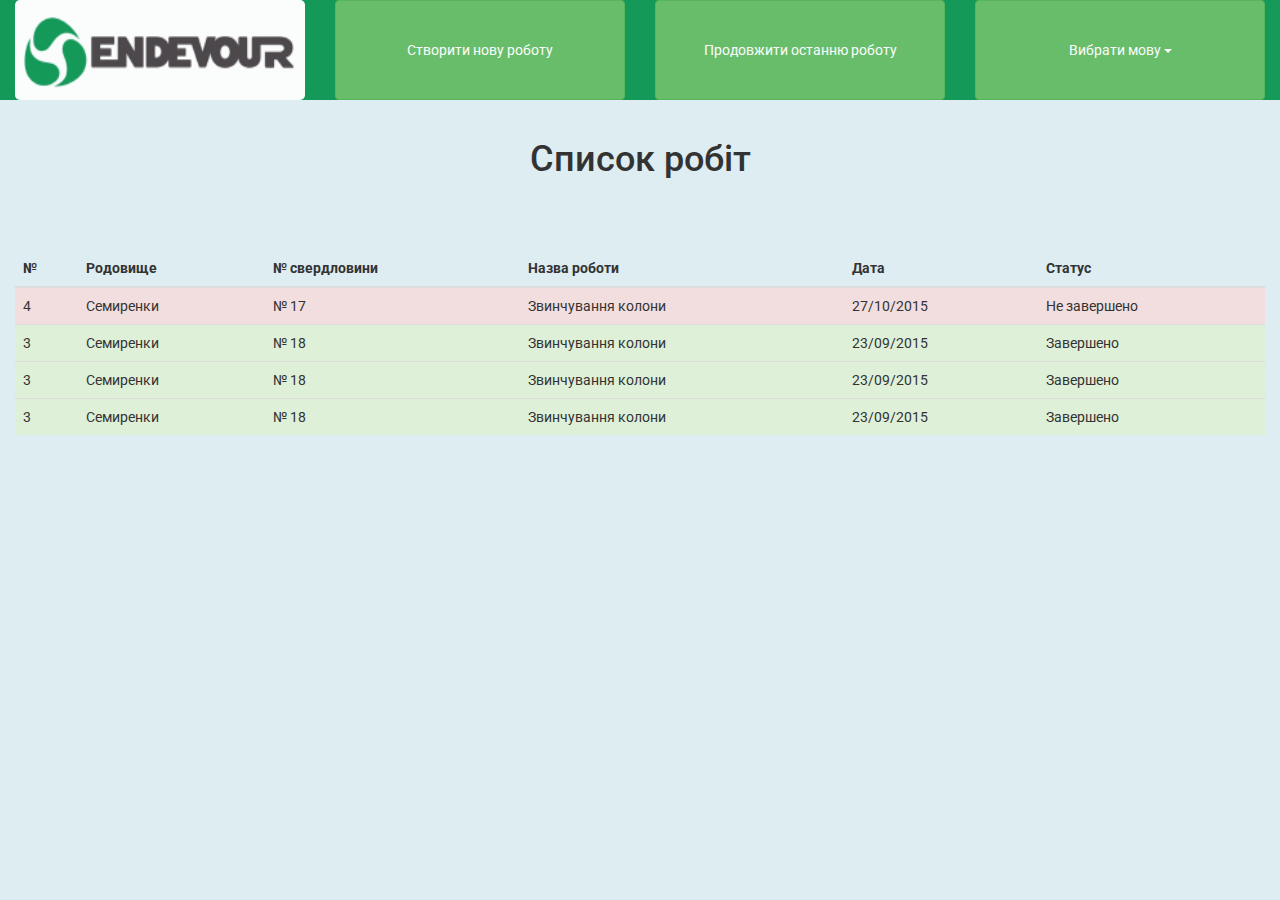
<file: index.html>
<!doctype html>
<html lang="en">
<head>
    <meta charset="UTF-8">
    <title>Torque Control</title>
    <meta http-equiv="x-ua-compatible" content="IE=edge"/>
    <meta name="viewport" content="width=device-width, initial-scale=1"/>
    <meta name="description"content="" />
    <meta name="keywords" content=""/>
    <link rel="icon" href="icon.ico"/>
    <link rel="stylesheet" href="css/reset.css"/>
    <link rel="stylesheet" href="css/bootstrap.css"/>
    <link rel="stylesheet" href="css/style.css"/>

    <!-- for IE9 -->
    <script src="http://css3-mediaqueries-js.googlecode.com/svn/trunk/css3-mediaqueries.js"></script>
    <script src="http://html5shim.googlecode.com/svn/trunk/html5.js"></script>
    <!-- end -->
</head>
<body>
</body>
    <header>
    <div class="row">
        <div class="col-md-3">
            <img class="logo" src="img/endv.png">
        </div>
        <div class="col-md-3">
            <a href="/torque/newwork.html"><button type="button" class="btn btn-success">Створити нову роботу</button></a>
        </div>
        <div class="col-md-3">
            <button type="button" class="btn btn-success">Продовжити останню роботу</button>
        </div>
        <div class="col-md-3">
            <div class="dropdown">
              <button class="btn btn-success dropdown-toggle" type="button" id="dropdownMenu1" data-toggle="dropdown" aria-haspopup="true" aria-expanded="true">
                Вибрати мову
                <span class="caret"></span>
              </button>
              <ul class="dropdown-menu" aria-labelledby="dropdownMenu1">
                <li><a href="#">Українська</a></li>
                <li><a href="#">Русский</a></li>
                <li><a href="#">English</a></li>
              </ul>
            </div>
        </div>
    </div>
    </header>
    <h1 class="text-center">Список робіт</h1>
    <div class="row">
        <div class="col-md-12">
            <table class="table table-hover">
                <thead>
                    <tr>
                        <th>№</th>
                        <th>Родовище</th>
                        <th>№ свердловини</th>
                        <th>Назва роботи</th>
                        <th>Дата</th>
                        <th>Статус</th>
                    </tr>
                </thead>
                <tbody>
                    <tr class="danger">
                        <td>4</td>
                        <td>Семиренки</td>
                        <td>№ 17</td>
                        <td>Звинчування колони</td>
                        <td>27/10/2015</td>
                        <td>Не завершено</td>
                    </tr>
                    <tr class="success">
                        <td>3</td>
                        <td>Семиренки</td>
                        <td>№ 18</td>
                        <td>Звинчування колони</td>
                        <td>23/09/2015</td>
                        <td>Завершено</td>
                    </tr>
                     <tr class="success">
                        <td>3</td>
                        <td>Семиренки</td>
                        <td>№ 18</td>
                        <td>Звинчування колони</td>
                        <td>23/09/2015</td>
                        <td>Завершено</td>
                    </tr>
                     <tr class="success">
                        <td>3</td>
                        <td>Семиренки</td>
                        <td>№ 18</td>
                        <td>Звинчування колони</td>
                        <td>23/09/2015</td>
                        <td>Завершено</td>
                    </tr>
                </tbody>
            </table>
        </div>
    </div>
<script src="https://ajax.googleapis.com/ajax/libs/jquery/1.11.3/jquery.min.js"></script>
    <script src="js/bootstrap.min.js"></script>
</html>
</file>
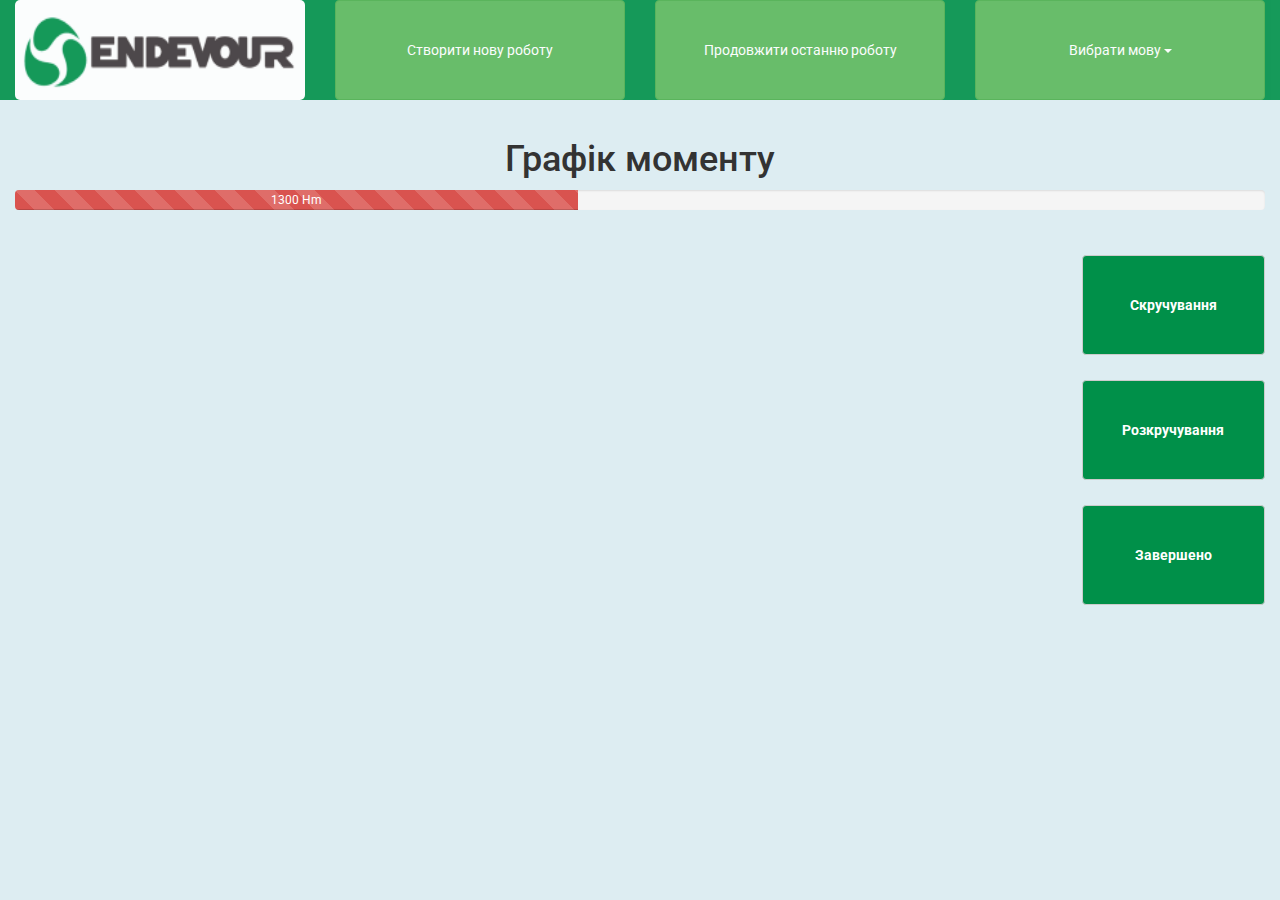
<file: graph.html>
<!doctype html>
<html lang="en">
<head>
    <meta charset="UTF-8">
    <title>Torque Control</title>
    <meta http-equiv="x-ua-compatible" content="IE=edge"/>
    <meta name="viewport" content="width=device-width, initial-scale=1"/>
    <meta name="description"content="" />
    <meta name="keywords" content=""/>
    <link rel="icon" href="icon.ico"/>
    <link rel="stylesheet" href="css/reset.css"/>
    <link rel="stylesheet" href="css/bootstrap.css"/>
    <link rel="stylesheet" href="css/style.css"/>

    <!-- for IE9 -->
    <script src="http://css3-mediaqueries-js.googlecode.com/svn/trunk/css3-mediaqueries.js"></script>
    <script src="http://html5shim.googlecode.com/svn/trunk/html5.js"></script>
    <!-- end -->
</head>
    <header>
    <div class="row">
        <div class="col-md-3">
            <img class="logo" src="img/endv.png">
        </div>
         <div class="col-md-3">
            <a href="/torque/newwork.html"><button type="button" class="btn btn-success">Створити нову роботу</button></a>
        </div>
        <div class="col-md-3">
             <a href="/torque/index.html">
            <button type="button" class="btn btn-success">Продовжити останню роботу</button>
            </a>
        </div>
        <div class="col-md-3">
            <div class="dropdown">
              <button class="btn btn-success dropdown-toggle" type="button" id="dropdownMenu1" data-toggle="dropdown" aria-haspopup="true" aria-expanded="true">
                Вибрати мову
                <span class="caret"></span>
              </button>
              <ul class="dropdown-menu" aria-labelledby="dropdownMenu1">
                <li><a href="#">Українська</a></li>
                <li><a href="#">Русский</a></li>
                <li><a href="#">English</a></li>
              </ul>
            </div>
        </div>
    </div>
    </header>
<body>
 <script type="text/javascript"
          src="https://www.google.com/jsapi?autoload={
            'modules':[{
              'name':'visualization',
              'version':'1',
              'packages':['corechart']
            }]
          }"></script>

    <script type="text/javascript">
      google.setOnLoadCallback(drawChart);

      function drawChart() {
        var data = google.visualization.arrayToDataTable([
          ['Час хв.', 'Момент Нм'],
          [0,  0],
          [1,  460],
          [2,  600],
          [3,  700],
          [4,  800],
          [5,  1500],
          [6,  0]
        ]);

        var options = {
          title: 'Графік моменту скручування від часу',
          curveType: 'function',
          legend: { position: 'bottom' }
        };

        var chart = new google.visualization.LineChart(document.getElementById('curve_chart'));

        chart.draw(data, options);
      }
    </script>
    <div class="row">
      <h1 class="text-center">Графік моменту</h1>
    </div>
<div class="row">
  <div class="col-md-12">
    <div class="progress">
      <div class="progress-bar progress-bar-danger progress-bar-striped active" role="progressbar" aria-valuenow="45" aria-valuemin="0" aria-valuemax="100" style="width: 45%"> 1300 Hm
        <span class="sr-only">46% Complete</span>
      </div>
    </div>
  </div>
</div>
    <div class="row">
                <form>
        <div class="col-md-10">
            <div id="curve_chart" class="curve-chart"></div>
        </div>
        <div class="col-md-2">
            <button type="submit" class="btn first-button btn-default">Скручування</button>
            <button type="submit" class="btn first-button btn-default">Розкручування</button>
             <a href="#">
                <button type="submit" class="btn first-button btn-default">Завершено</button>
            </a>
        </div>
      </form>
    </div>
<script src="https://ajax.googleapis.com/ajax/libs/jquery/1.11.3/jquery.min.js"></script>
    <script src="js/bootstrap.min.js"></script>
    </body>
</html>
</file>
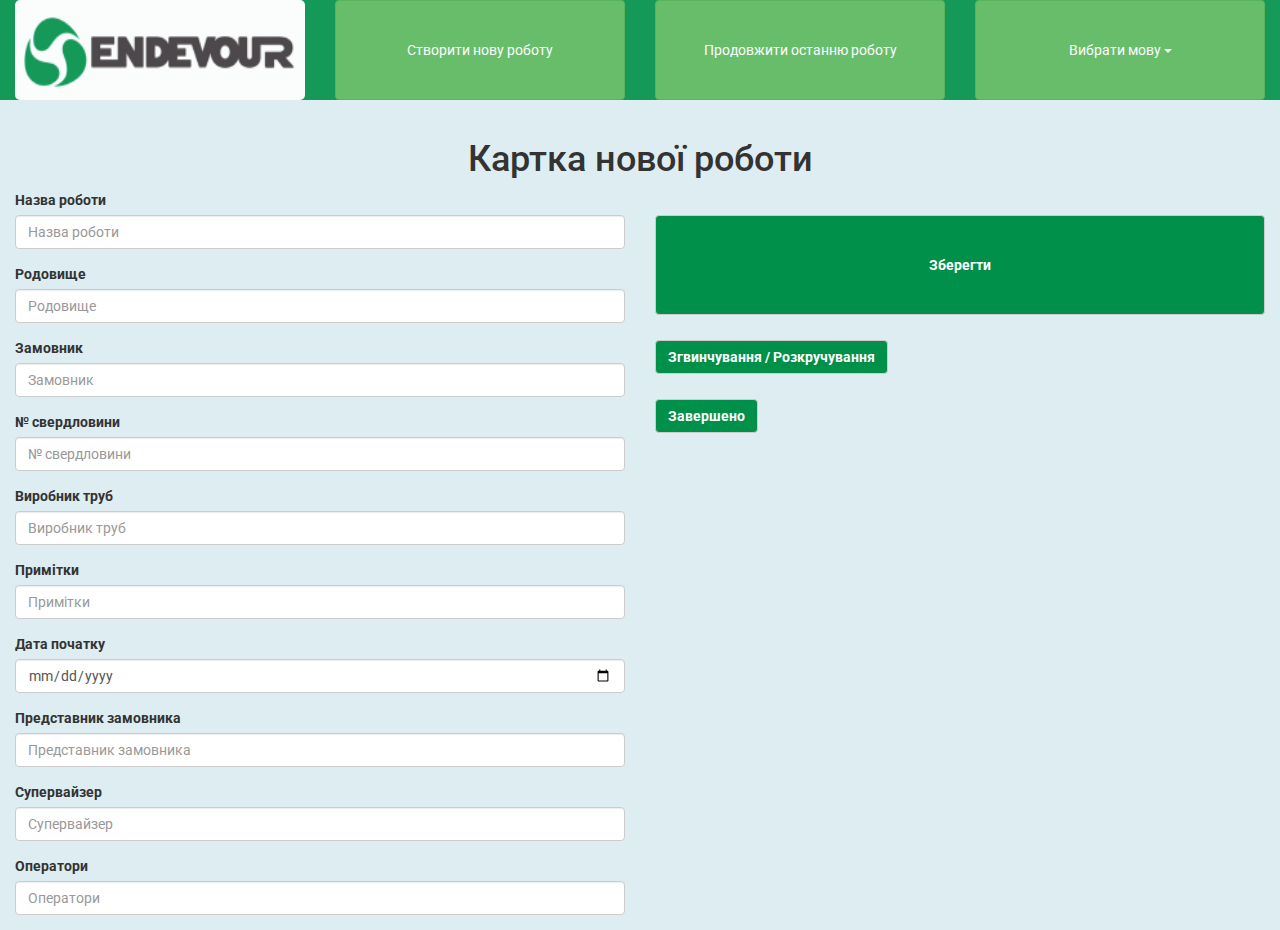
<file: newwork.html>
<!doctype html>
<html lang="en">
<head>
    <meta charset="UTF-8">
    <title>Torque Control</title>
    <meta http-equiv="x-ua-compatible" content="IE=edge"/>
    <meta name="viewport" content="width=device-width, initial-scale=1"/>
    <meta name="description"content="" />
    <meta name="keywords" content=""/>
    <link rel="icon" href="icon.ico"/>
    <link rel="stylesheet" href="css/reset.css"/>
    <link rel="stylesheet" href="css/bootstrap.css"/>
    <link rel="stylesheet" href="css/style.css"/>

    <!-- for IE9 -->
    <script src="http://css3-mediaqueries-js.googlecode.com/svn/trunk/css3-mediaqueries.js"></script>
    <script src="http://html5shim.googlecode.com/svn/trunk/html5.js"></script>
    <!-- end -->
</head>
<body>
</body>
    <header>
    <div class="row">
        <div class="col-md-3">
            <img class="logo" src="img/endv.png">
        </div>
         <div class="col-md-3">
            <a href="/torque/newwork.html"><button type="button" class="btn btn-success">Створити нову роботу</button></a>
        </div>
        <div class="col-md-3">
             <a href="/torque/index.html">
            <button type="button" class="btn btn-success">Продовжити останню роботу</button>
            </a>
        </div>
        <div class="col-md-3">
            <div class="dropdown">
              <button class="btn btn-success dropdown-toggle" type="button" id="dropdownMenu1" data-toggle="dropdown" aria-haspopup="true" aria-expanded="true">
                Вибрати мову
                <span class="caret"></span>
              </button>
              <ul class="dropdown-menu" aria-labelledby="dropdownMenu1">
                <li><a href="#">Українська</a></li>
                <li><a href="#">Русский</a></li>
                <li><a href="#">English</a></li>
              </ul>
            </div>
        </div>
    </div>
    </header>
    <h1 class="text-center">Картка нової роботи</h1>
    <div class="row">
                <form>
        <div class="col-md-6">
              <div class="form-group">
                <label for="nameOfWork">Назва роботи</label>
                <input type="text" class="form-control" id="nameOfWork" placeholder="Назва роботи">
              </div>
              <div class="form-group">
                <label for="customer">Родовище</label>
                <input type="text" class="form-control" id="customer" placeholder="Родовище">
              </div>
              <div class="form-group">
                <label for="field">Замовник</label>
                <input type="text" class="form-control" id="field" placeholder="Замовник">
              </div>
              <div class="form-group">
                <label for="well">№ свердловини</label>
                <input type="text" class="form-control" id="well" placeholder="№ свердловини">
              </div>
              <div class="form-group">
                <label for="producer">Виробник труб</label>
                <input type="text" class="form-control" id="producer" placeholder="Виробник труб">
              </div>
              <div class="form-group">
                <label for="producer">Примітки</label>
                <input type="tips" class="form-control" id="tips" placeholder="Примітки">
              </div>
              <div class="form-group">
                <label for="date">Дата початку</label>
                <input type="date" class="form-control" id="date" placeholder="Дата початку">
              </div>
              <div class="form-group">
                <label for="customerIntendant">Представник замовника</label>
                <input type="text" class="form-control" id="customerIntendant" placeholder="Представник замовника">
              </div>
              <div class="form-group">
                <label for="supervizer">Супервайзер</label>
                <input type="text" class="form-control" id="supervizer" placeholder="Супервайзер">
              </div>
              <div class="form-group">
                <label for="operators">Оператори</label>
                <input type="text" class="form-control" id="operators" placeholder="Оператори">
              </div>
        </div>
        <div class="col-md-6">
            <button type="submit" class="btn first-button btn-default">Зберегти</button>
            <div class="row">
                <a href="/torque/screwing.html" class="btn first-button btn-default">
                    Згвинчування / Розкручування
                </a>
            </div>
            <div class="row">
                 <a href="#" class="btn first-button btn-default">
                    Завершено
                </a>
            </div>
        </div>
      </form>
    </div>
<script src="https://ajax.googleapis.com/ajax/libs/jquery/1.11.3/jquery.min.js"></script>
    <script src="js/bootstrap.min.js"></script>
</html>
</file>
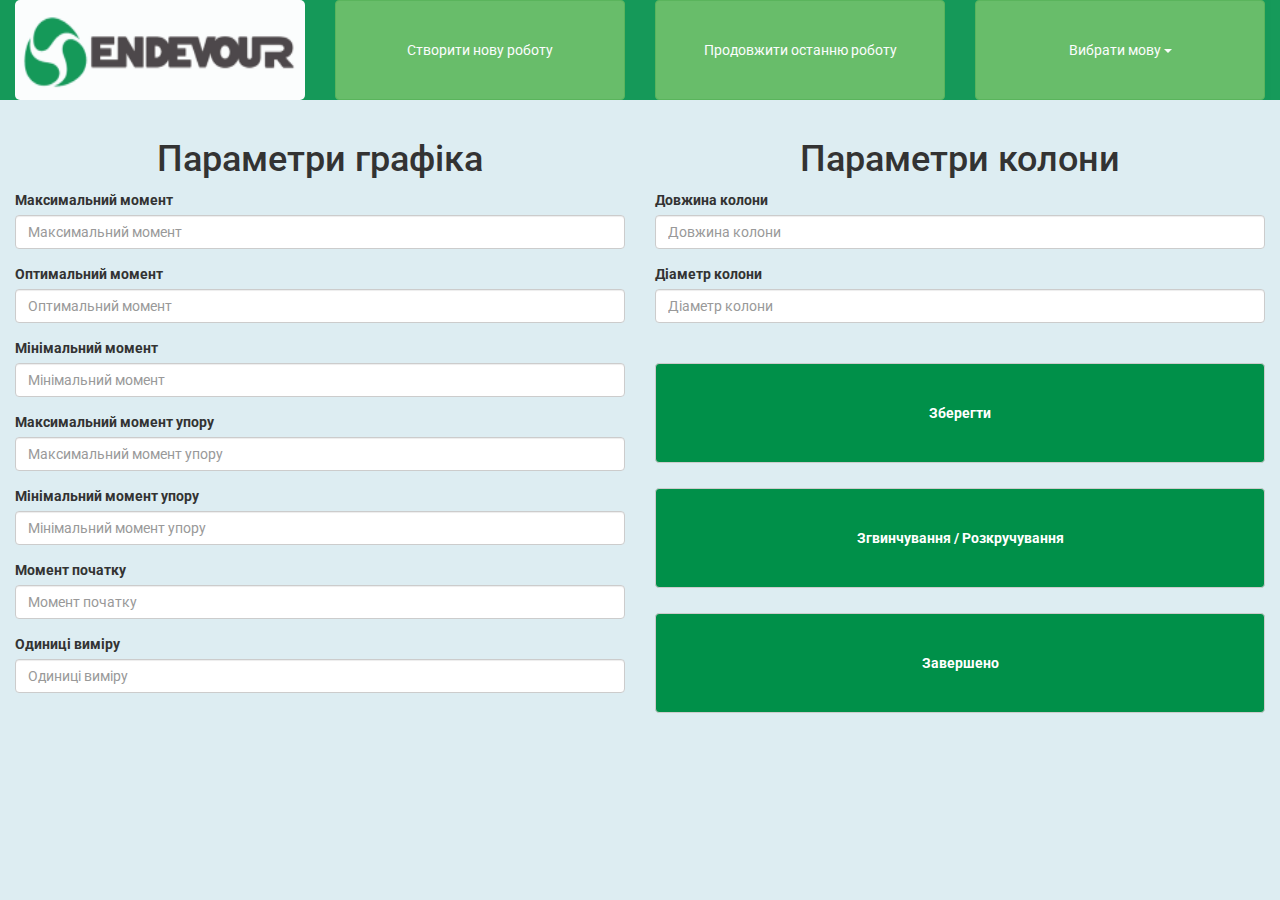
<file: screwing.html>
<!doctype html>
<html lang="en">
<head>
    <meta charset="UTF-8">
    <title>Torque Control</title>
    <meta http-equiv="x-ua-compatible" content="IE=edge"/>
    <meta name="viewport" content="width=device-width, initial-scale=1"/>
    <meta name="description"content="" />
    <meta name="keywords" content=""/>
    <link rel="icon" href="icon.ico"/>
    <link rel="stylesheet" href="css/reset.css"/>
    <link rel="stylesheet" href="css/bootstrap.css"/>
    <link rel="stylesheet" href="css/style.css"/>

    <!-- for IE9 -->
    <script src="http://css3-mediaqueries-js.googlecode.com/svn/trunk/css3-mediaqueries.js"></script>
    <script src="http://html5shim.googlecode.com/svn/trunk/html5.js"></script>
    <!-- end -->
</head>
<body>
</body>
    <header>
    <div class="row">
        <div class="col-md-3">
            <img class="logo" src="img/endv.png">
        </div>
         <div class="col-md-3">
            <a href="/torque/newwork.html"><button type="button" class="btn btn-success">Створити нову роботу</button></a>
        </div>
        <div class="col-md-3">
             <a href="/torque/index.html">
            <button type="button" class="btn btn-success">Продовжити останню роботу</button>
            </a>
        </div>
        <div class="col-md-3">
            <div class="dropdown">
              <button class="btn btn-success dropdown-toggle" type="button" id="dropdownMenu1" data-toggle="dropdown" aria-haspopup="true" aria-expanded="true">
                Вибрати мову
                <span class="caret"></span>
              </button>
              <ul class="dropdown-menu" aria-labelledby="dropdownMenu1">
                <li><a href="#">Українська</a></li>
                <li><a href="#">Русский</a></li>
                <li><a href="#">English</a></li>
              </ul>
            </div>
        </div>
    </div>
    </header>
    <div class="row">
                <form>
        <div class="col-md-6">
            <h1 class="text-center">Параметри графіка</h1>

              <div class="form-group">
                <label for="maxTorque">Максимальний момент</label>
                <input type="number" class="form-control" id="maxTorque" placeholder="Максимальний момент">
              </div>
              <div class="form-group">
                <label for="optTorque">Оптимальний момент</label>
                <input type="number" class="form-control" id="optTorque" placeholder="Оптимальний момент">
              </div>
              <div class="form-group">
                <label for="minTorque">Мінімальний момент</label>
                <input type="number" class="form-control" id="minTorque" placeholder="Мінімальний момент">
              </div>
              <div class="form-group">
                <label for="maxTorqueStop">Максимальний момент упору</label>
                <input type="number" class="form-control" id="maxTorqueStop" placeholder="Максимальний момент упору">
              </div>
              <div class="form-group">
                <label for="minTorqueStop">Мінімальний момент упору</label>
                <input type="number" class="form-control" id="minTorqueStop" placeholder="Мінімальний момент упору">
              </div>
              <div class="form-group">
                <label for="startTorque">Момент початку</label>
                <input type="number" class="form-control" id="startTorque" placeholder="Момент початку">
              </div>
              <div class="form-group">
                <label for="units">Одиниці виміру</label>
                <input type="text" class="form-control" id="units" placeholder="Одиниці виміру">
              </div>
        </div>
        <div class="col-md-6">
        <h1 class="text-center">Параметри колони</h1>

              <div class="form-group">
                <label for="columnLeng">Довжина колони</label>
                <input type="number" class="form-control" id="columnLeng" placeholder="Довжина колони">
              </div>
              <div class="form-group">
                <label for="columnDiam">Діаметр колони</label>
                <input type="number" class="form-control" id="columnDiam" placeholder="Діаметр колони">
              </div>
            <button type="submit" class="btn first-button btn-default">Зберегти</button>
            <a href="#">
                <button type="submit" class="btn first-button btn-default">Згвинчування / Розкручування</button>
            </a>
             <a href="#">
                <button type="submit" class="btn first-button btn-default">Завершено</button>
            </a>
        </div>
      </form>
    </div>
<script src="https://ajax.googleapis.com/ajax/libs/jquery/1.11.3/jquery.min.js"></script>
    <script src="js/bootstrap.min.js"></script>
</html>
</file>
<file: css/style.css>
@import url(https://fonts.googleapis.com/css?family=Roboto:400,100,100italic,300italic,300,400italic,500,500italic,700&subset=latin,cyrillic,cyrillic-ext);
/*fixes*/
.row {
  margin-left: 0 !important;
  margin-right: 0 !important; }

/*fixes*/
body {
  background-color: rgba(144, 195, 212, 0.3);
  font-size: 14px;
  font-family: 'Roboto', sans-serif; }

header {
  background-color: #009049;
  opacity: 0.9; }

button {
  display: inline-block;
  width: 100% !important;
  height: 100px; }

.logo {
  display: inline-block;
  margin-left: auto;
  margin-right: auto;
  width: 100%;
  height: 100px;
  border-radius: 5px; }

.opacity {
  opacity: 0.5;
  margin-top: 20%;
  text-align: center; }
  .opacity h1 {
    font-size: 72px; }

.table {
  margin-top: 60px; }
  .table thead {
    font-weight: bold; }
  .table .success {
    background-color: #009049; }

h1 {
  margin-top: 40px; }

.first-button {
  margin-top: 25px;
  background-color: #009049;
  color: #fff;
  font-weight: bold; }

.curve-chart {
  width: 100%;
  height: 500px; }

/*# sourceMappingURL=style.css.map */
</file>
